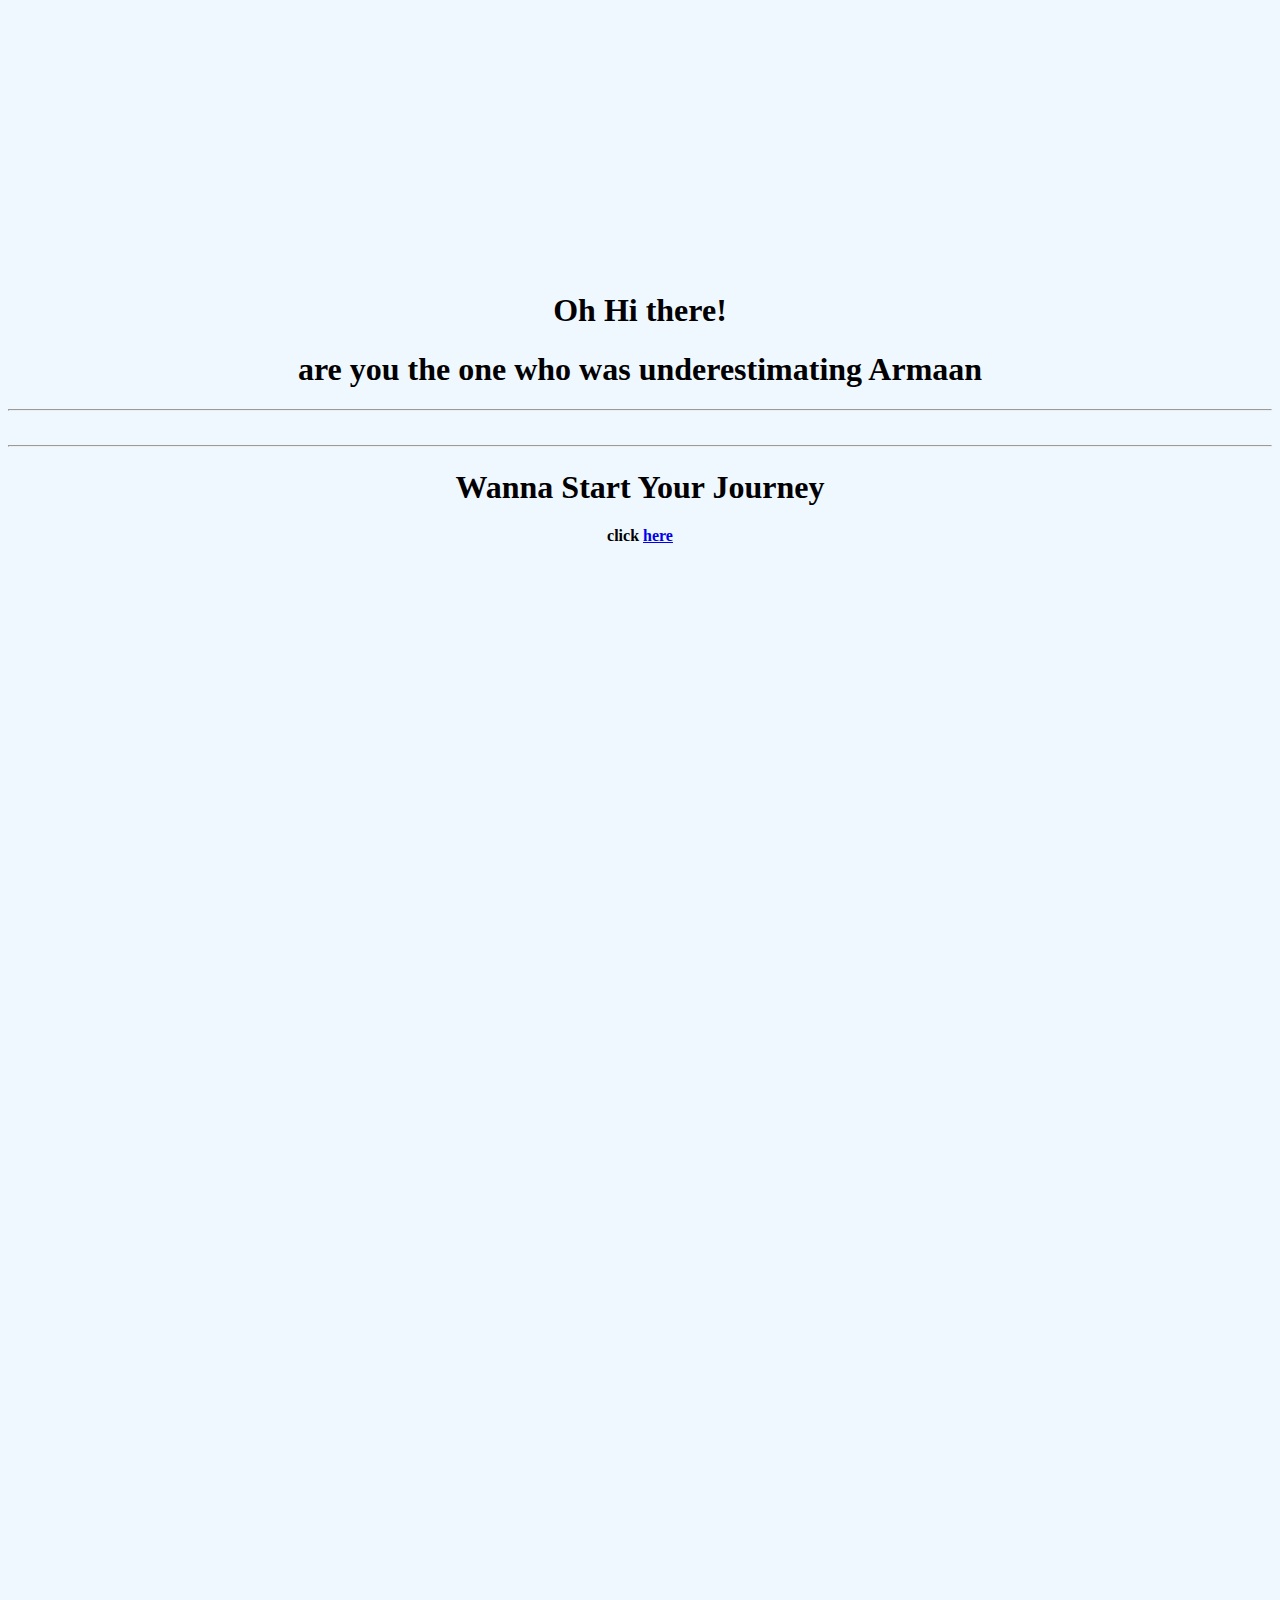
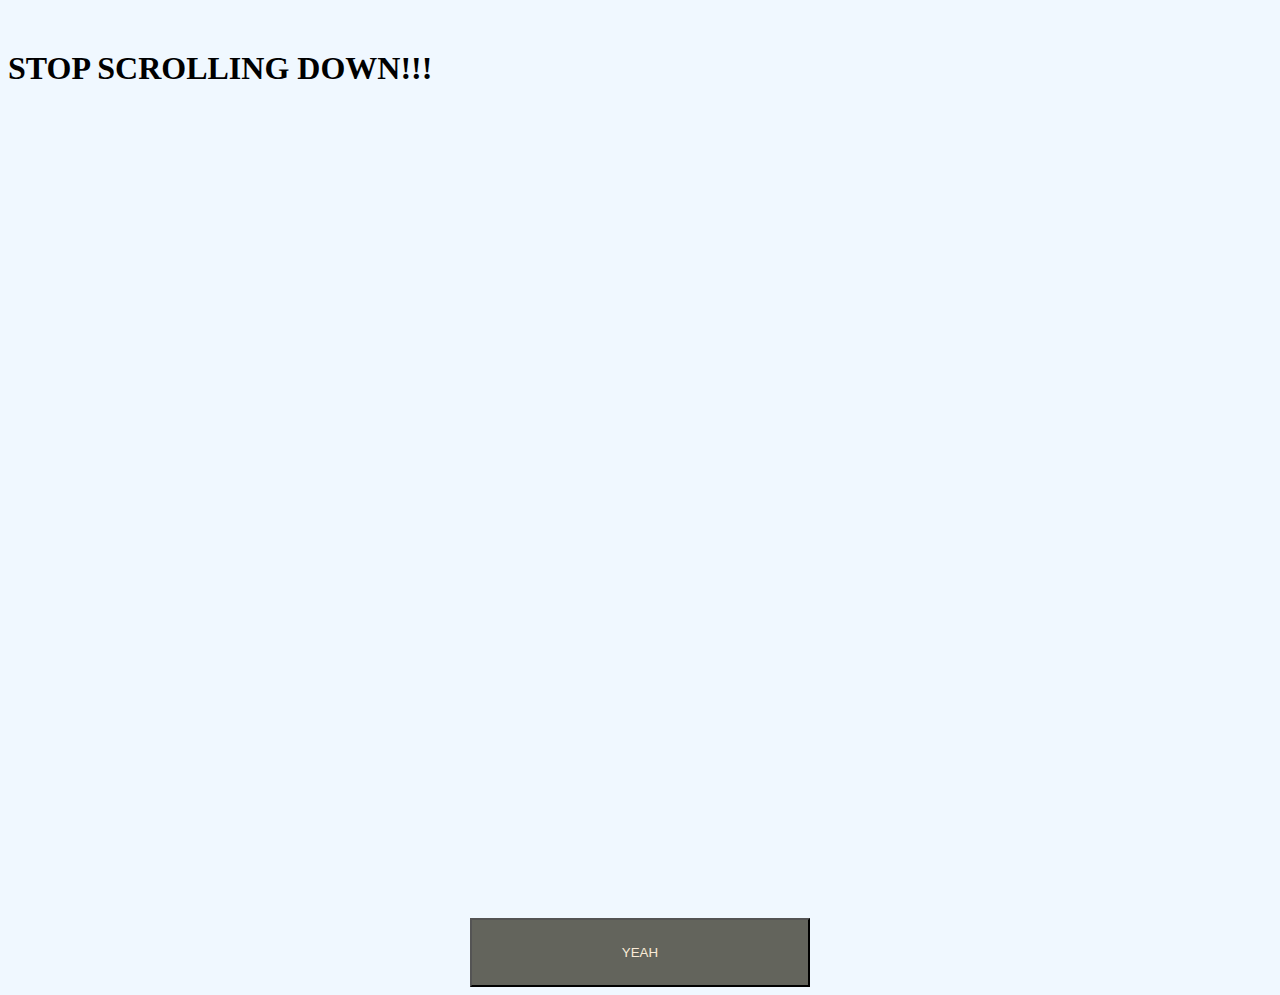
<file: index.html>
<!DOCTYPE html>
<html lang="en">
<head>
    <meta charset="UTF-8">
    <meta name="viewport" content="width=device-width, initial-scale=1.0">
    <title>STOP LOOKING AT ME!! 👀</title>
    <link rel="stylesheet" href="style.css">
</head>
<body>
    <div class="Welcome">
        <br>
        <h1>Oh Hi there!</h1>
        <h1>are you the one who was underestimating Armaan</h1>
        <hr>
        <br>
        <hr>
        <h1>Wanna Start Your Journey</h1>
        <h4>click <a href="#downScroll">here</a></h4>
    </div>
    <br>
    <br>
    <br>
    <br>
    <br>
    <br>
    <br>
    <br>
    <br>
    <br>
    <br>
    <br>
    <br>
    <br>
    <br>
    <br>
    <br>
    <br>
    <br>
    <br>
    <br>
    <br>
    <br>
    <br>
    <br>
    <br>
    <br>
    <br>
    <br>
    <br>
    <br>
    <br>
    <br>
    <br>
    <br>
    <br>
    <br>
    <br>
    <br>
    <br>
    <br>
    <br>
    <br>
    <br>
    <br>
    <br>
    <br>
    <br>
    <br>
    <br>
    <br>
    <br>
    <br>
    <br>
    <br>
    <br>
    <br>
    <br>
    <br>
    <h1> STOP SCROLLING DOWN!!!</h1>
    <br>
    <br>
    <br>
    <br>
    <br>
    <br>
    <br>
    <br>
    <br>
    <br>
    <br>
    <br>
    <br>
    <br>
    <br>
    <br>
    <br>
    <br>
    <br>
    <br>
    <br>
    <br>
    <br>
    <br>
    <br>
    <br>
    <br>
    <br>
    <br>
    <br>
    <br>
    <br>
    <br>
    <br>
    <br>
    <br>
    <br>
    <br>
    <br>
    <br>
    <br>
    <br>
    <br>
    <br>
    <br>
    <div class="yeahButton" id="downScroll">
        <button class="yeahButtonSelf"><a href="index2.html" class="bu770n">YEAH</a></button>
    </div>
</body>
</html>
</file>
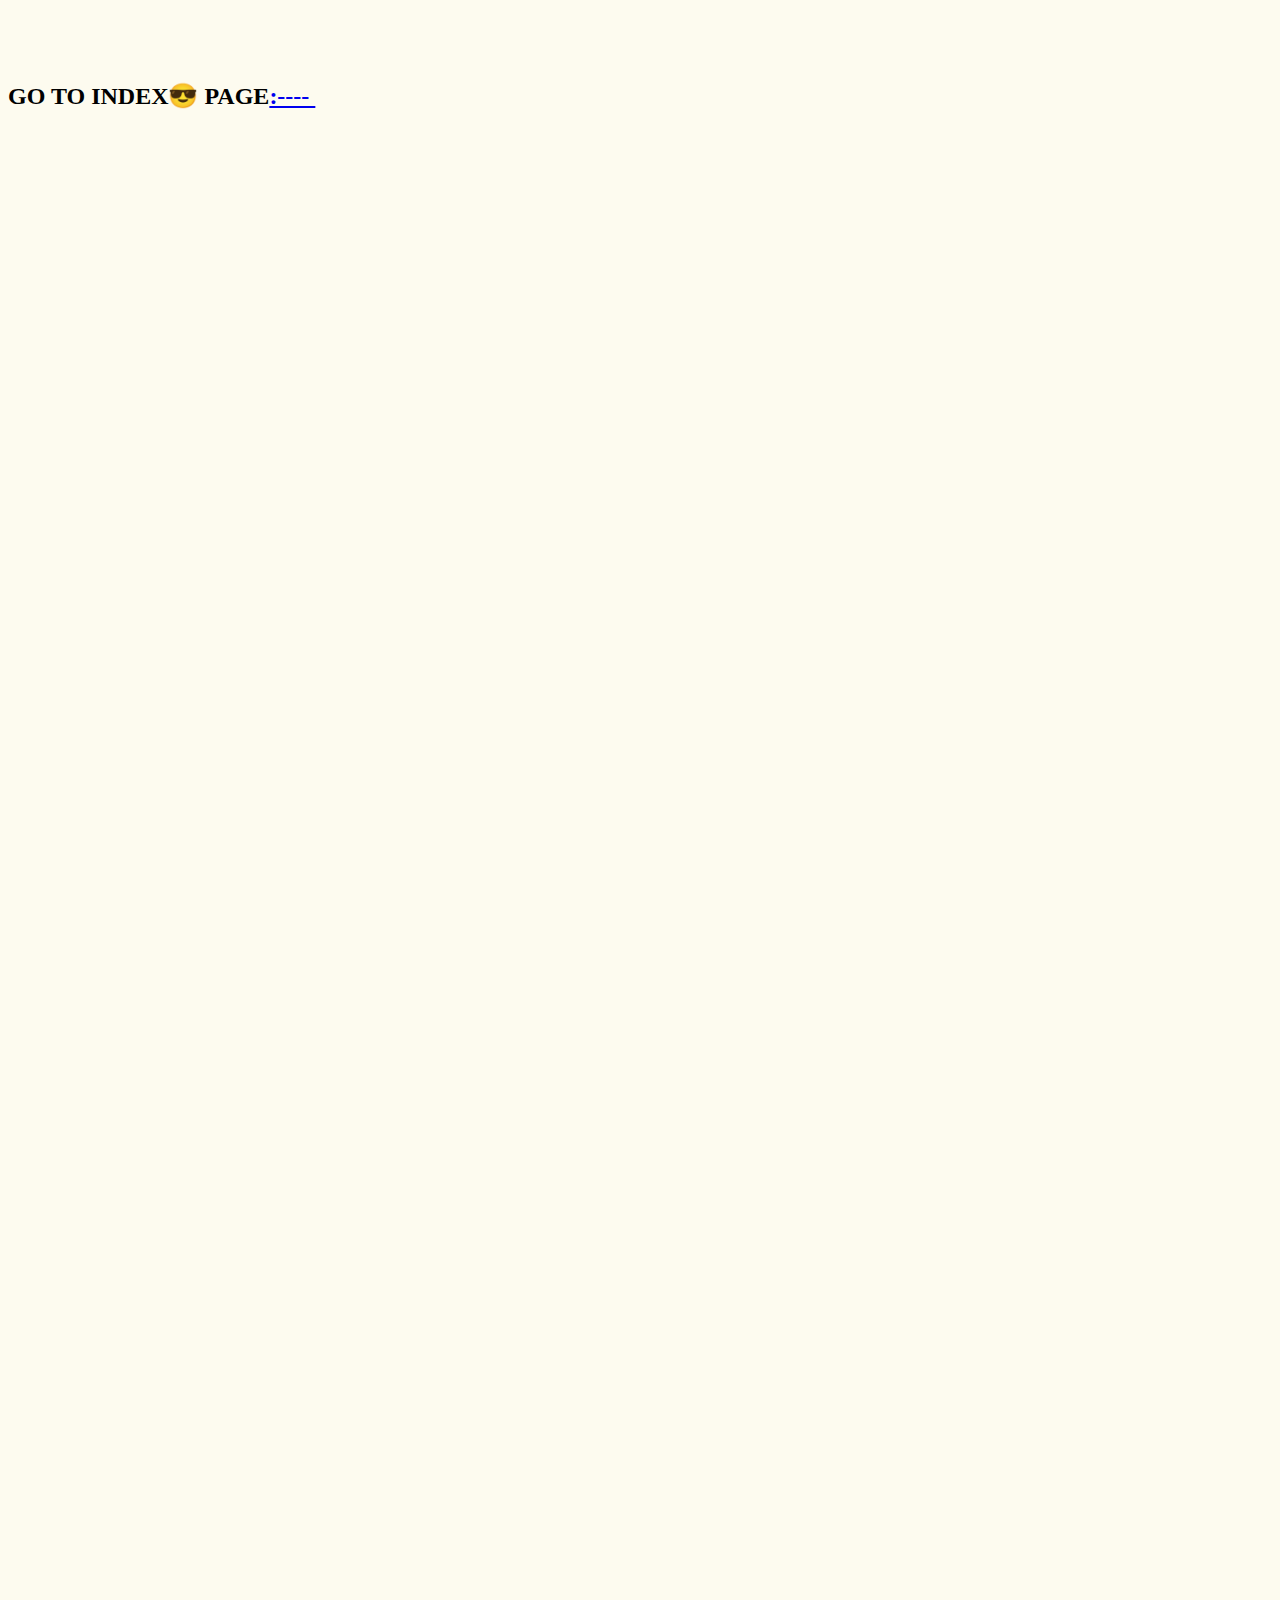
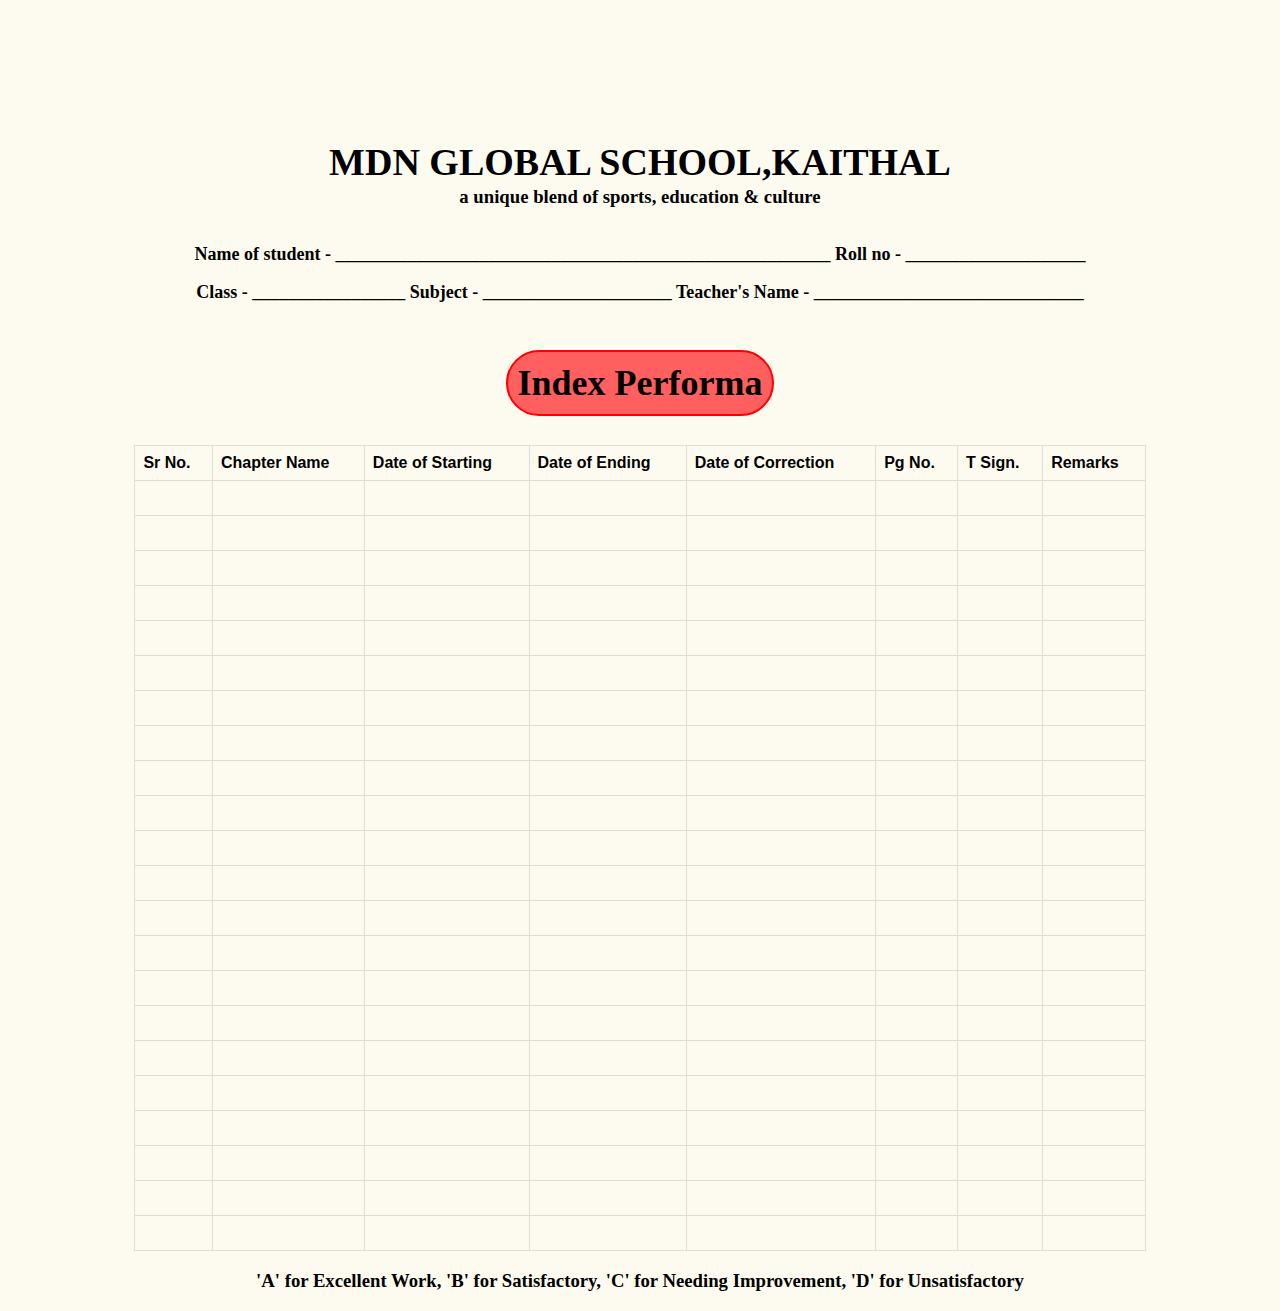
<file: index2.html>
<!DOCTYPE html>
<html lang="en">
<head>
    <meta charset="UTF-8">
    <meta name="viewport" content="width=device-width, initial-scale=1.0">
    <title>MDN Global School INDEX😎</title>
    <link rel="stylesheet" href="style2.css">
</head>
<body>
    <br>
    <br>
    <br>
    <h2>GO TO INDEX😎 PAGE<a href="#downScroll2">:----&nbsp;</a></h2>
    <br>
    <br>
    <br>
    <br>
    <br>
    <br>
    <br>
    <br>
    <br>
    <br>
    <br>
    <br>
    <br>
    <br>
    <br>
    <br>
    <br>
    <br>
    <br>
    <br>
    <br>
    <br>
    <br>
    <br>
    <br>
    <br>
    <br>
    <br>
    <br>
    <br>
    <br>
    <br>
    <br>
    <br>
    <br>
    <br>
    <br>
    <br>
    <br>
    <br>
    <br>
    <br>
    <br>
    <br>
    <br>
    <br>
    <br>
    <br>
    <br>
    <br>
    <br>
    <br>
    <br>
    <br>
    <br>
    <br>
    <br>
    <br>
    <br>
    <br>
    <br>
    <br>
    <br>
    <br>
    <br>
    <br>
    <br>
    <br>
    <br>
    <br>
    <br>
    <div id="downScroll2"></div>
    <br>
    <br>
    <br>
    <br>
    <br>
    <br>
    <br>
    <br>
    <br>
    <br>
    <br>
    <br>
    <br>
    <br>
    <br>
    <br>
    <br>
    <br>
    <div class="everythingisInsideME" id="downScroll20">
        <div class="MDN">
            <h1 class="MDNSCHOOLTEXT">MDN GLOBAL SCHOOL,KAITHAL</h1>
            <h3>a unique blend of sports, education & culture</h3>
            <br>
            <br>
        </div>
        <div class="nameETC">
            <h2 class="h2c">Name of student - _______________________________________________________ Roll no - ____________________</h2>
            <h2 class="h2c">Class - _________________ Subject - _____________________ Teacher's Name - ______________________________</h2>
        </div>
        <div class="index-performa">
            <h2 class="bordered-text">Index Performa</h2>
        </div>
    </div>
    <div class="tableDIV">
        <table>
            <thead>
                <tr>
                    <th>Sr No.</th>
                    <th>Chapter Name</th>
                    <th>Date of Starting</th>
                    <th>Date of Ending</th>
                    <th>Date of Correction</th>
                    <th>Pg No.</th>
                    <th>T Sign.</th>
                    <th>Remarks</th>
                </tr>
            </thead>
            <tbody>
                <tr>
                    <th>&nbsp;</th>
                    <th></th>
                    <th></th>
                    <th></th>
                    <th></th>
                    <th></th>
                    <th></th>
                    <th></th>
                </tr>
                <tr>
                    <th>&nbsp;</th>
                    <th></th>
                    <th></th>
                    <th></th>
                    <th></th>
                    <th></th>
                    <th></th>
                    <th></th>
                </tr>
                <tr>
                    <th>&nbsp;</th>
                    <th></th>
                    <th></th>
                    <th></th>
                    <th></th>
                    <th></th>
                    <th></th>
                    <th></th>
                </tr>
                <tr>
                    <th>&nbsp;</th>
                    <th></th>
                    <th></th>
                    <th></th>
                    <th></th>
                    <th></th>
                    <th></th>
                    <th></th>
                </tr>
                <tr>
                    <th>&nbsp;</th>
                    <th></th>
                    <th></th>
                    <th></th>
                    <th></th>
                    <th></th>
                    <th></th>
                    <th></th>
                </tr>
                <tr>
                    <th>&nbsp;</th>
                    <th></th>
                    <th></th>
                    <th></th>
                    <th></th>
                    <th></th>
                    <th></th>
                    <th></th>
                </tr>
                <tr>
                    <th>&nbsp;</th>
                    <th></th>
                    <th></th>
                    <th></th>
                    <th></th>
                    <th></th>
                    <th></th>
                    <th></th>
                </tr>
                <tr>
                    <th>&nbsp;</th>
                    <th></th>
                    <th></th>
                    <th></th>
                    <th></th>
                    <th></th>
                    <th></th>
                    <th></th>
                </tr>
                <tr>
                    <th>&nbsp;</th>
                    <th></th>
                    <th></th>
                    <th></th>
                    <th></th>
                    <th></th>
                    <th></th>
                    <th></th>
                </tr>
                <tr>
                    <th>&nbsp;</th>
                    <th></th>
                    <th></th>
                    <th></th>
                    <th></th>
                    <th></th>
                    <th></th>
                    <th></th>
                </tr>
                <tr>
                    <th>&nbsp;</th>
                    <th></th>
                    <th></th>
                    <th></th>
                    <th></th>
                    <th></th>
                    <th></th>
                    <th></th>
                </tr>
                <tr>
                    <th>&nbsp;</th>
                    <th></th>
                    <th></th>
                    <th></th>
                    <th></th>
                    <th></th>
                    <th></th>
                    <th></th>
                </tr>
                <tr>
                    <th>&nbsp;</th>
                    <th></th>
                    <th></th>
                    <th></th>
                    <th></th>
                    <th></th>
                    <th></th>
                    <th></th>
                </tr>
                <tr>
                    <th>&nbsp;</th>
                    <th></th>
                    <th></th>
                    <th></th>
                    <th></th>
                    <th></th>
                    <th></th>
                    <th></th>
                </tr>
                <tr>
                    <th>&nbsp;</th>
                    <th></th>
                    <th></th>
                    <th></th>
                    <th></th>
                    <th></th>
                    <th></th>
                    <th></th>
                </tr>
                <tr>
                    <th>&nbsp;</th>
                    <th></th>
                    <th></th>
                    <th></th>
                    <th></th>
                    <th></th>
                    <th></th>
                    <th></th>
                </tr>
                <tr>
                    <th>&nbsp;</th>
                    <th></th>
                    <th></th>
                    <th></th>
                    <th></th>
                    <th></th>
                    <th></th>
                    <th></th>
                </tr>
                <tr>
                    <th>&nbsp;</th>
                    <th></th>
                    <th></th>
                    <th></th>
                    <th></th>
                    <th></th>
                    <th></th>
                    <th></th>
                </tr>
                <tr>
                    <th>&nbsp;</th>
                    <th></th>
                    <th></th>
                    <th></th>
                    <th></th>
                    <th></th>
                    <th></th>
                    <th></th>
                </tr>
                <tr>
                    <th>&nbsp;</th>
                    <th></th>
                    <th></th>
                    <th></th>
                    <th></th>
                    <th></th>
                    <th></th>
                    <th></th>
                </tr>
                <tr>
                    <th>&nbsp;</th>
                    <th></th>
                    <th></th>
                    <th></th>
                    <th></th>
                    <th></th>
                    <th></th>
                    <th></th>
                </tr>
                <tr>
                    <th>&nbsp;</th>
                    <th></th>
                    <th></th>
                    <th></th>
                    <th></th>
                    <th></th>
                    <th></th>
                    <th></th>
                </tr>
            </tbody>
        </table>
    </div>
    <h3 class="center">'A' for Excellent Work, 'B' for Satisfactory, 'C' for Needing Improvement, 'D' for Unsatisfactory</h3>
</body>
</html>
</file>
<file: style.css>
body {
    background-color: aliceblue;
}

.Welcome {
    margin-top: 20%;
    text-align: center;
}

html {
    scroll-behavior: smooth; 
}

.yeahButton {
    display: flex;
    justify-content: center;
}

.yeahButtonSelf {
    padding-left: 150px;
    padding-right: 150px;
    padding-top: 25px;
    padding-bottom: 25px;
    background-color: #63645c;
}

.bu770n {
    text-decoration:dashed;
    color:antiquewhite
}
</file>
<file: style2.css>
.MDN {
    text-align: center;
    line-height: 0.3;
}

.MDNSCHOOLTEXT {
    font-size: 38px;
    font-style: bold;
}

.h2c {
    font-size: 18px;
}
.nameETC {
    text-align: center;
    line-height: 1.3;
}

.index-performa {
    font-size: 24px;
    text-align: center;
}

.bordered-text {
    border: 2px solid black;
    border-radius: 50px;
    padding: 10px;
    padding-left: 10px;
    display: inline-block;
    border-color: red;
    background-color: #ff5f5f;
}

body {
    background-color: #fdfbef;
}

table {
    font-family: arial, sans-serif;
    border-collapse: collapse;
    width: 80%;
    margin-left: 10%;
  }

td, th {
    border: 1px solid #dddddd;
    text-align: left;
    padding: 8px;
  }

.center {
    text-align: center;
}

html {
  scroll-behavior: smooth;
}
</file>
